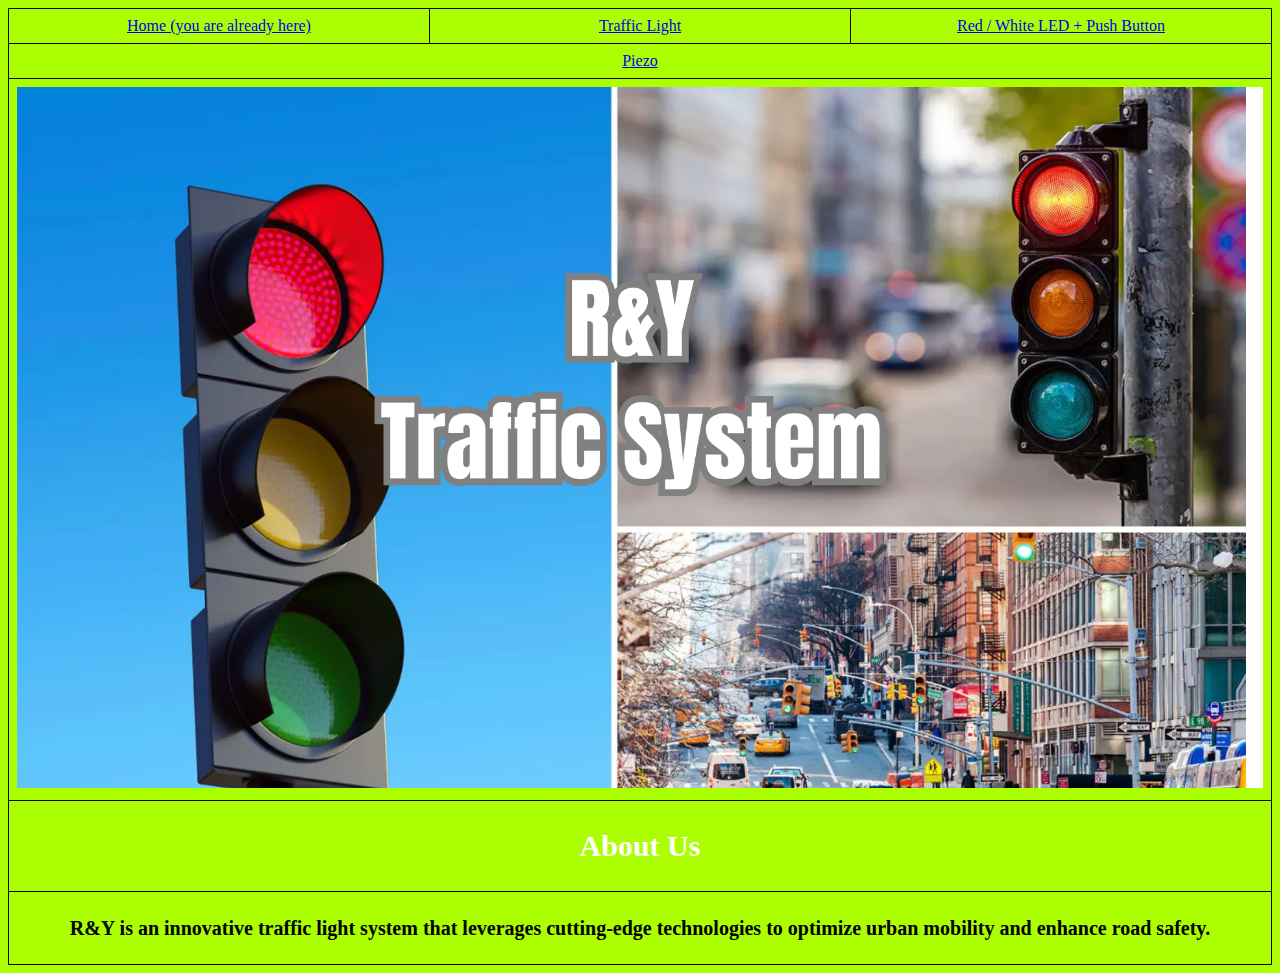
<file: index.html>
<!DOCTYPE html>
<html>
  <head>
    <link rel="stylesheet" href="style.css">
  </head>
  <body>
  <table border="1" width="100%">
        <tr>
          <td> <a href="index.html"> Home (you are already here) </td>
          <td> <a href="page2.html"> Traffic Light </td>
         <td> <a href="Pushbutton.html"> Red / White LED + Push Button </td>
        </tr>
          <tr>
          <td colspan="3">
            <a href="page4.html"> Piezo
          </td>
        </tr>
        <tr>
            <td colspan="3">
             <img src="R&Y Traffic System.png" alt="website banner" width="100%" />
            </td>
        </tr>
        <tr> 
        <td colspan="3">
          <h1> About Us </h1>
        </td>
        </tr>
      <tr>
       <td colspan="3">
        <h2> R&Y is an innovative traffic light system that leverages cutting-edge technologies to optimize urban mobility and enhance road safety. </h2>
      </td>
      </tr>

  </table>
  </body>       
</html>
</file>
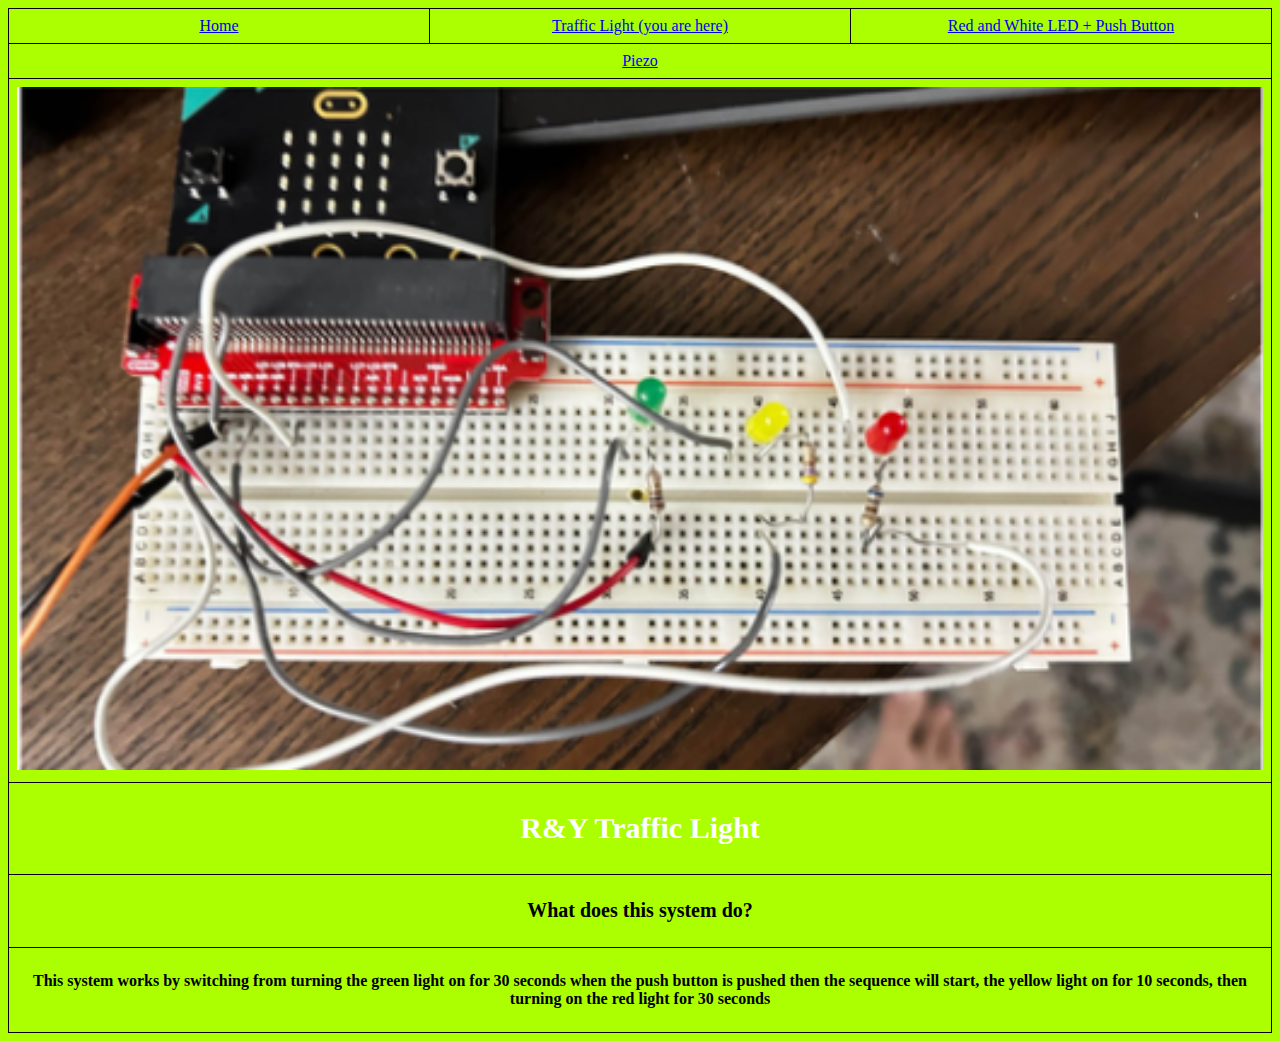
<file: page2.html>
<!DOCTYPE html>
<html>
  <head>
    <link rel="stylesheet" href="style.css">
  </head>
  <body>
  <table border="1" width="100%">
        <tr>
          <td>
            <a href="index.html"> Home 
          </td>
          <td>
            <a href="page2.html"> Traffic Light (you are here)
          </td>
           <td colspan="3">
            <a href="Pushbutton.html"> Red and White LED + Push Button
          </td>
        </tr>
          <tr>
          <td colspan="3">
            <a href="page4.html"> Piezo
          </td>
        </tr>
        <tr>
         <td colspan="3">
             <img src="CircuitTrafficLight.png" alt="TrafficLight" width="100%" />
            </td>
        </tr>
        <tr> 
         <td colspan="3">
         <h1> R&Y Traffic Light </h1>
        </td>
        </tr>
        <tr>
         <td colspan="3">
          <h2> What does this system do? </h2>
        </td>
        </tr>
      <tr>
       <td colspan="3">
          <h3> This system works by switching from turning the green light on for 30 seconds when the push button is pushed then the sequence will start, the yellow light on for 10 seconds, then turning on the red light for 30 seconds 
          </h3>
      </td>
      </tr>

  </table>
  </body>       
</html>
</file>
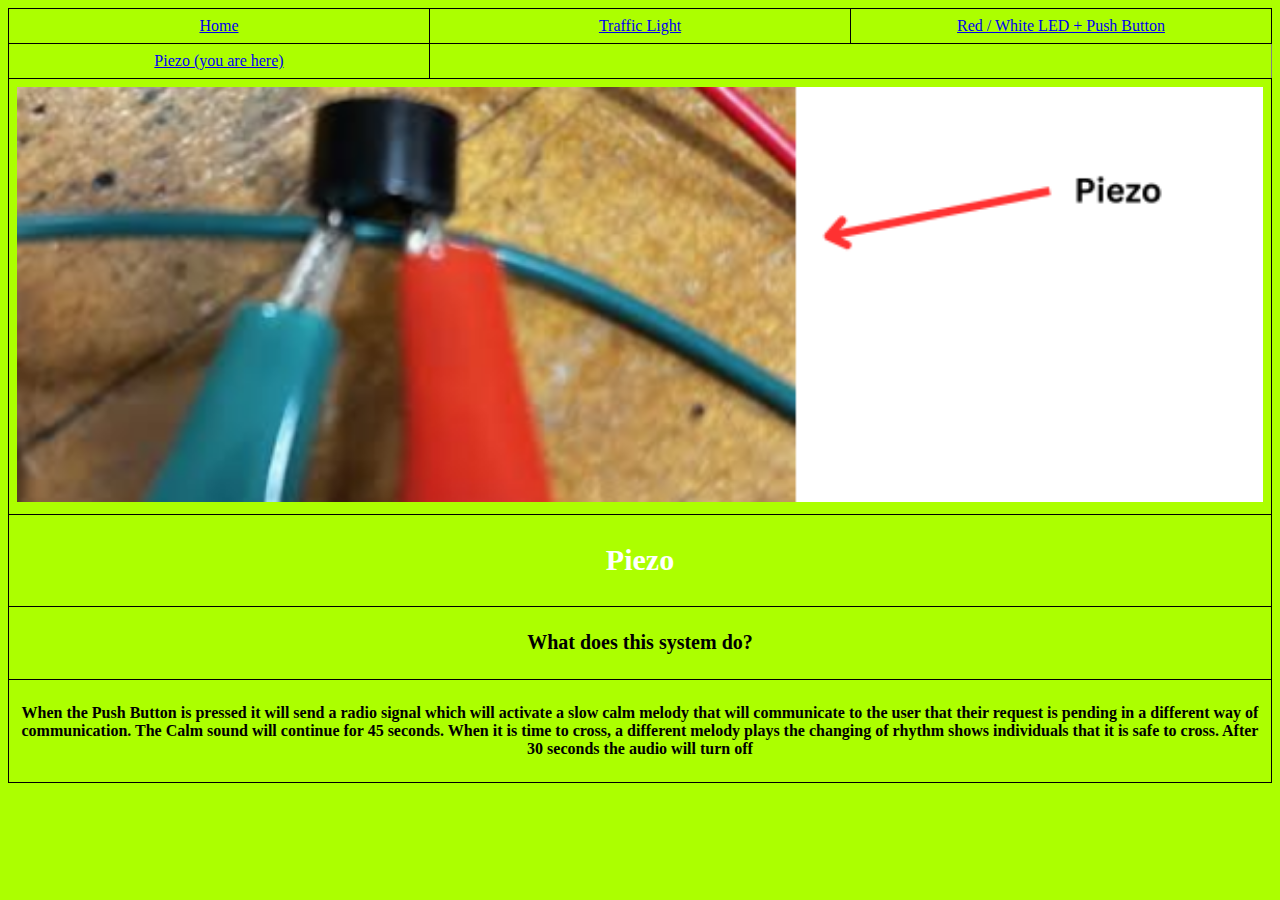
<file: page4.html>
<!DOCTYPE html>
<html>
  <head>
    <link rel="stylesheet" href="style.css">
  </head>
  <body>
  <table border="1" width="100%">
        <tr>
          <td>
            <a href="index.html"> Home 
          </td>
          <td>
            <a href="page2.html"> Traffic Light 
          </td>
           <td>
            <a href="Pushbutton.html"> Red / White LED + Push Button
          </td>
        </tr>
          <tr>
          <td>
            <a href="page4.html"> Piezo (you are here)
          </td>
        </tr>
        <tr>
         <td colspan="3">
             <img src="Piezo.png" alt="piezo" width="100%" />
            </td>
        </tr>
        <tr> 
        <td colspan="3">
          <h1> Piezo </h1>
        </td>
        </tr>
        <tr>
         <td colspan="3">
          <h2> What does this system do? </h2>
        </td>
        </tr>
      <tr>
       <td colspan="3">
          <h3> When the Push Button is pressed it will send a radio signal which will activate a slow calm melody that will communicate
          to the user that their request is pending in a different way of communication. The Calm sound will continue for 45 seconds. When it is time to cross, a different melody plays the changing of rhythm shows individuals that it is safe to cross. After 30 seconds 
            the audio will turn off </h3>
      </td>
      </tr>

  </table>
  </body>       
</html>
</file>
<file: style.css>
body {
   background-color: #acff00;
   color: black;
}

h1 {
  color: white;
  text-align: center;
   font-family: verdana;
   font-size: 30px
}

h2 { 
   color: black;
   text-align: center;
   font-family: verdana;
   font-size: 20px
}


h3 { 
   color: black;
   text-align: center;
   font-family: verdana;
   font-size: 16px
}

table {
  width: 100%;
  border-collapse: collapse;
}

th, td {
  width: 33%;
  text-align: center; 
  border: 1px solid black; 
  padding: 8px;
}
</file>
